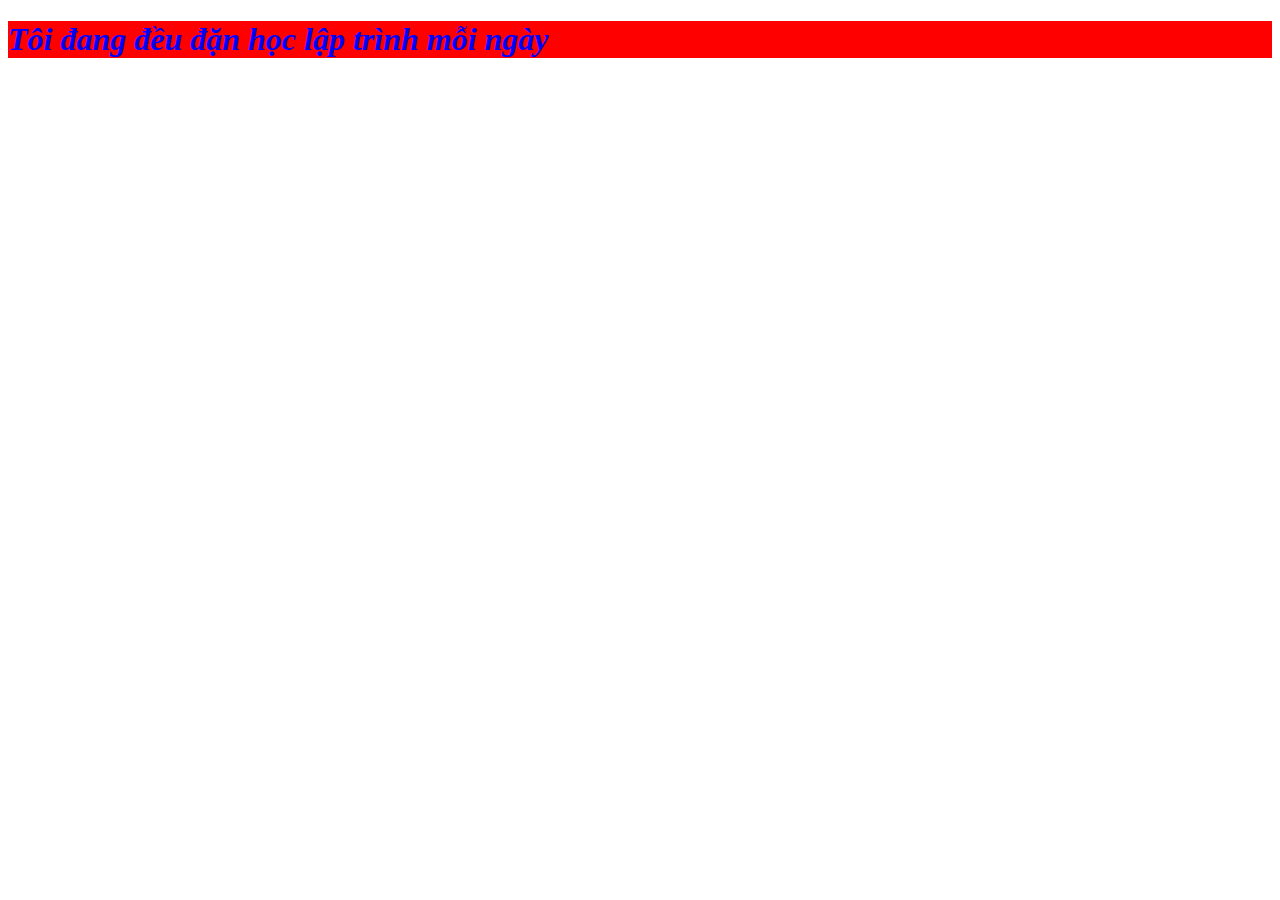
<file: index.html>
<!DOCTYPE html>
<html lang="en">
<head>
    <meta charset="UTF-8">
    <meta http-equiv="X-UA-Compatible" content="IE=edge">
    <meta name="viewport" content="width=device-width, initial-scale=1.0">
    <link rel="stylesheet" href="./assets/css/style.css">
    <title>Bài tập bắc buộc 2</title>
</head>
<body>

    <!-- Tạo thẻ div với id là main
    Trong div có id main, tạo thẻ div có class là header
    Dưới div header, tạo thẻ div có class là nav
    Dưới div nav, tạo thẻ div có class là container. Trong div này tạo thêm 1 thẻ h1 có class heading với nội dung Tôi đang đều đặn học lập trình mỗi ngày
    Dưới div container, tạo thẻ div có class là footer -->

    
    <div id="main">
        <div class="header"></div>
        <div class="nav"></div>
        <div class="container">
            <h1 class="heading">Tôi đang đều đặn học lập trình mỗi ngày</h1>
        </div>
        <div class="footer"></div>
    </div>

</body>
</html>
</file>
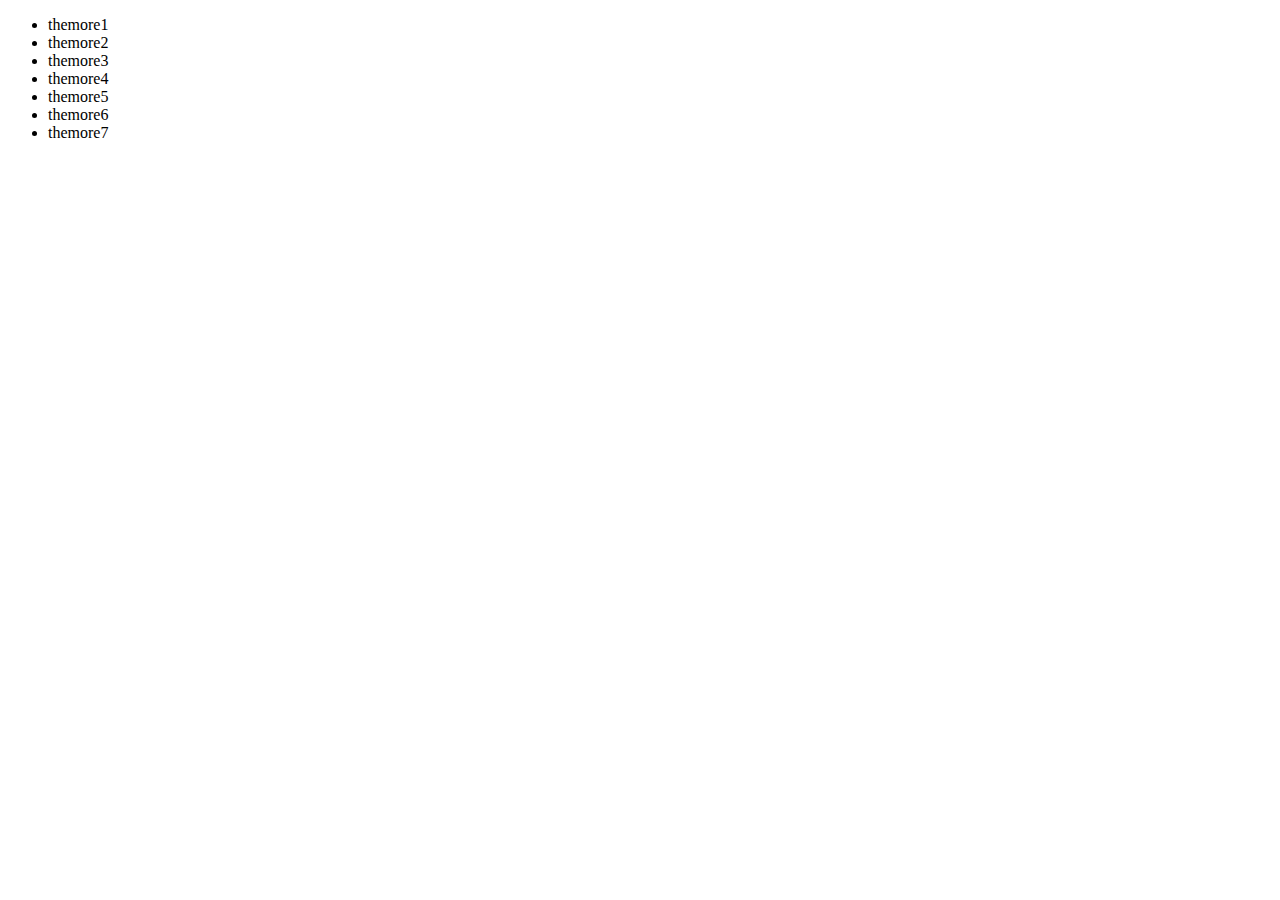
<file: maaa.html>
<!DOCTYPE html>
<html lang="en">
<head>
    <meta charset="UTF-8">
    <meta http-equiv="X-UA-Compatible" content="IE=edge">
    <meta name="viewport" content="width=device-width, initial-scale=1.0">
    <title>Document</title>
    <link rel="stylesheet" href="">
</head>
<body>
    <ul>
        <li>themore1</li>
        <li>themore2</li>
        <li>themore3</li>
        <li>themore4</li>
        <li>themore5</li>
        <li>themore6</li>
        <li>themore7</li>
    </ul>
</body>
</html>
</file>
<file: assets/css/style.css>
.container {
    color: blue;
    background-color: red;
    font-style: italic;
}
</file>
